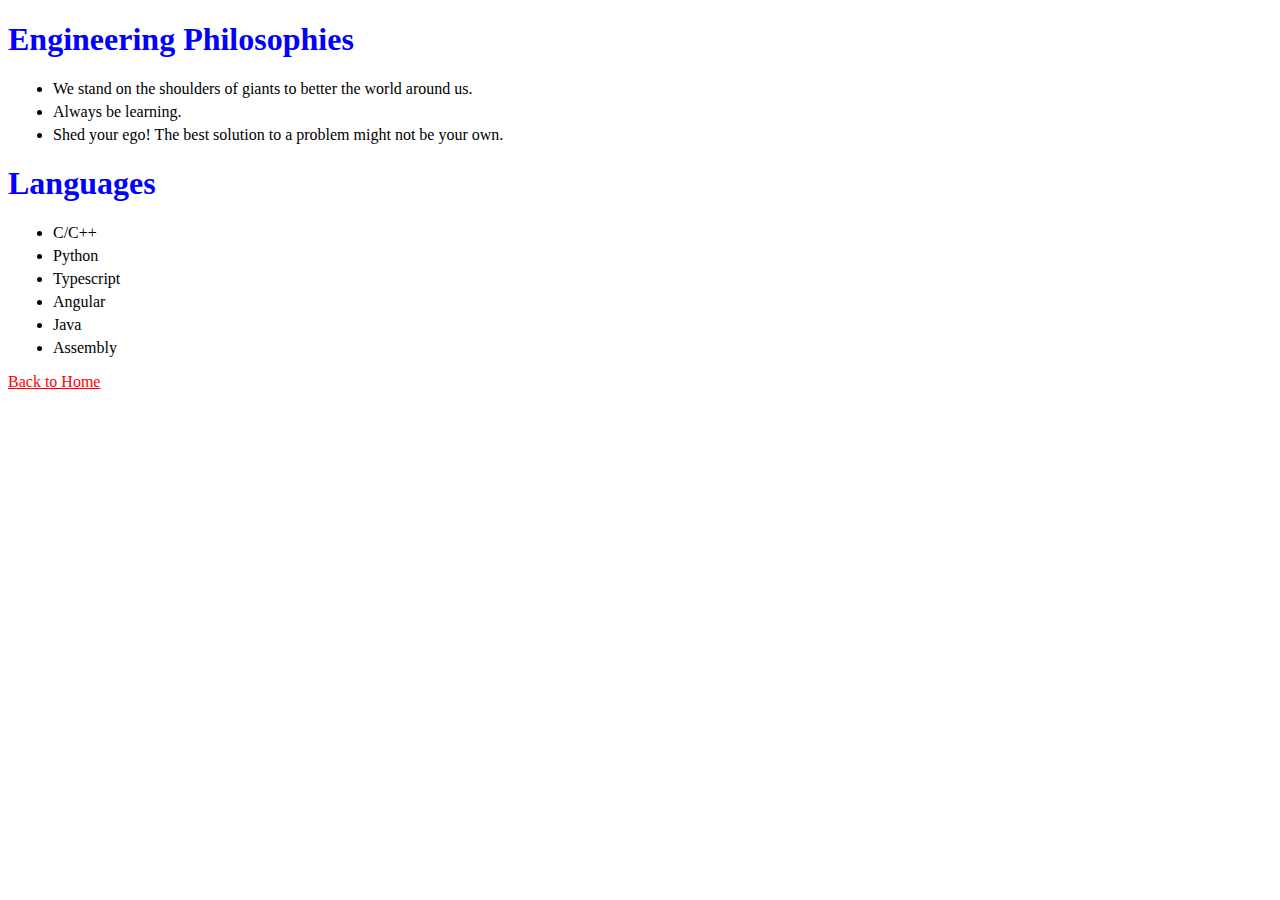
<file: Desktop/multi-html/about.html>
<!DOCTYPE html>
<head>
<link href="styles.css" rel="stylesheet"
</head>
<body>
    <h1>Engineering Philosophies</h1>
    <ul>
        <li>We stand on the shoulders of giants to better the world around us.</li>
        <li>Always be learning.</li>
        <li>Shed your ego! The best solution to a problem might not be your own.</li>
    </ul>
    <h1>Languages</h1>
    <ul>
        <li>C/C++</li>
        <li>Python</li>
        <li>Typescript</li>
        <li>Angular</li>
        <li>Java</li>
        <li>Assembly</li>
    </ul>
    <a href="./index.html">Back to Home</a>
</body>
</file>
<file: Desktop/multi-html/styles.css>
h1{color: blue;}
a{color: red;}
li{margin: 5px;}
</file>
